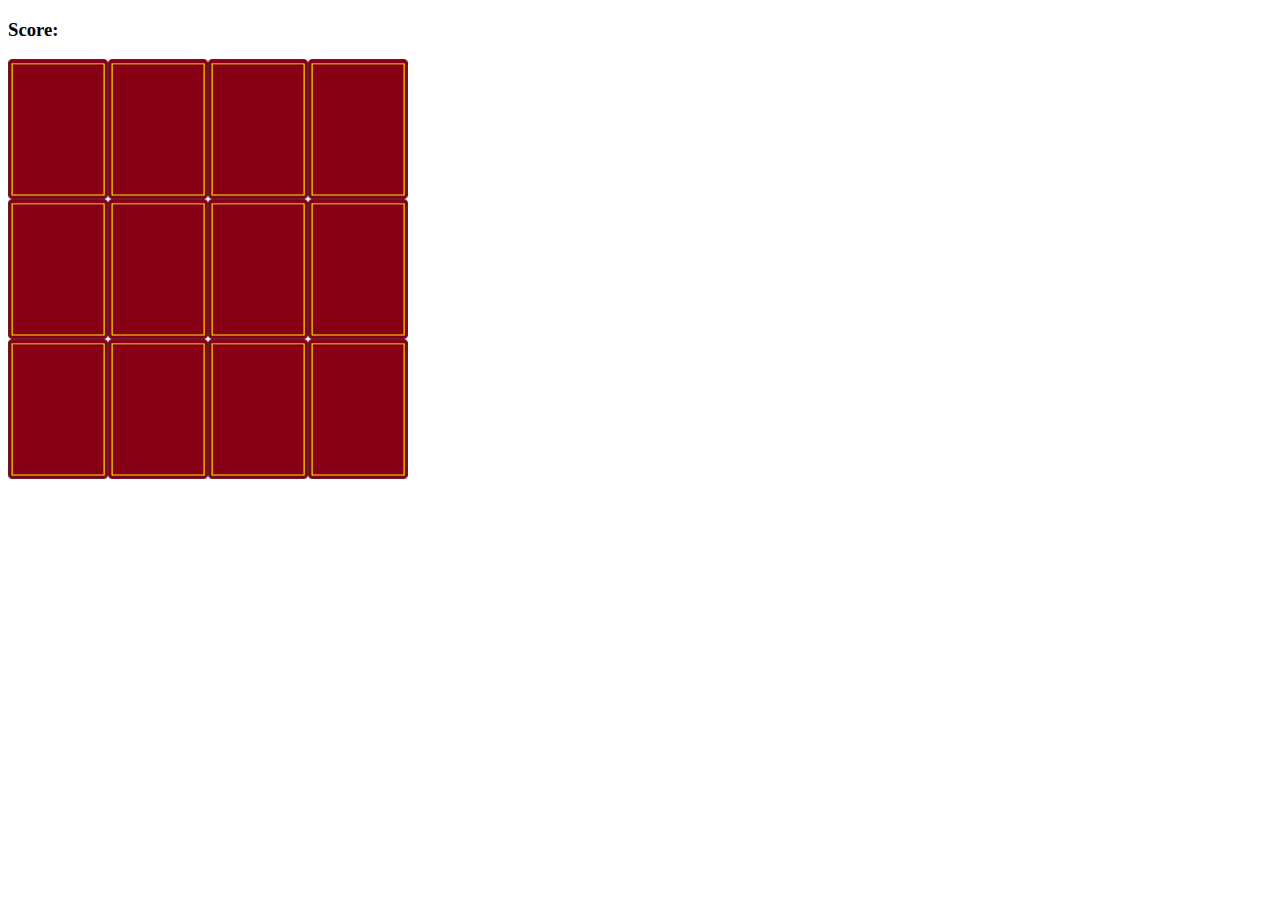
<file: public/memory/index.html>
<!DOCTYPE html>
<html lang="en">
<head>
    <title>Memory Game</title>
    <link rel="stylesheet" href="style.css">
</head>
<body>
    <h3>Score:<span id="result"></span></h3>
    <div class="grid"></div>
</body>
<script src="app.js"></script>
</html>
</file>
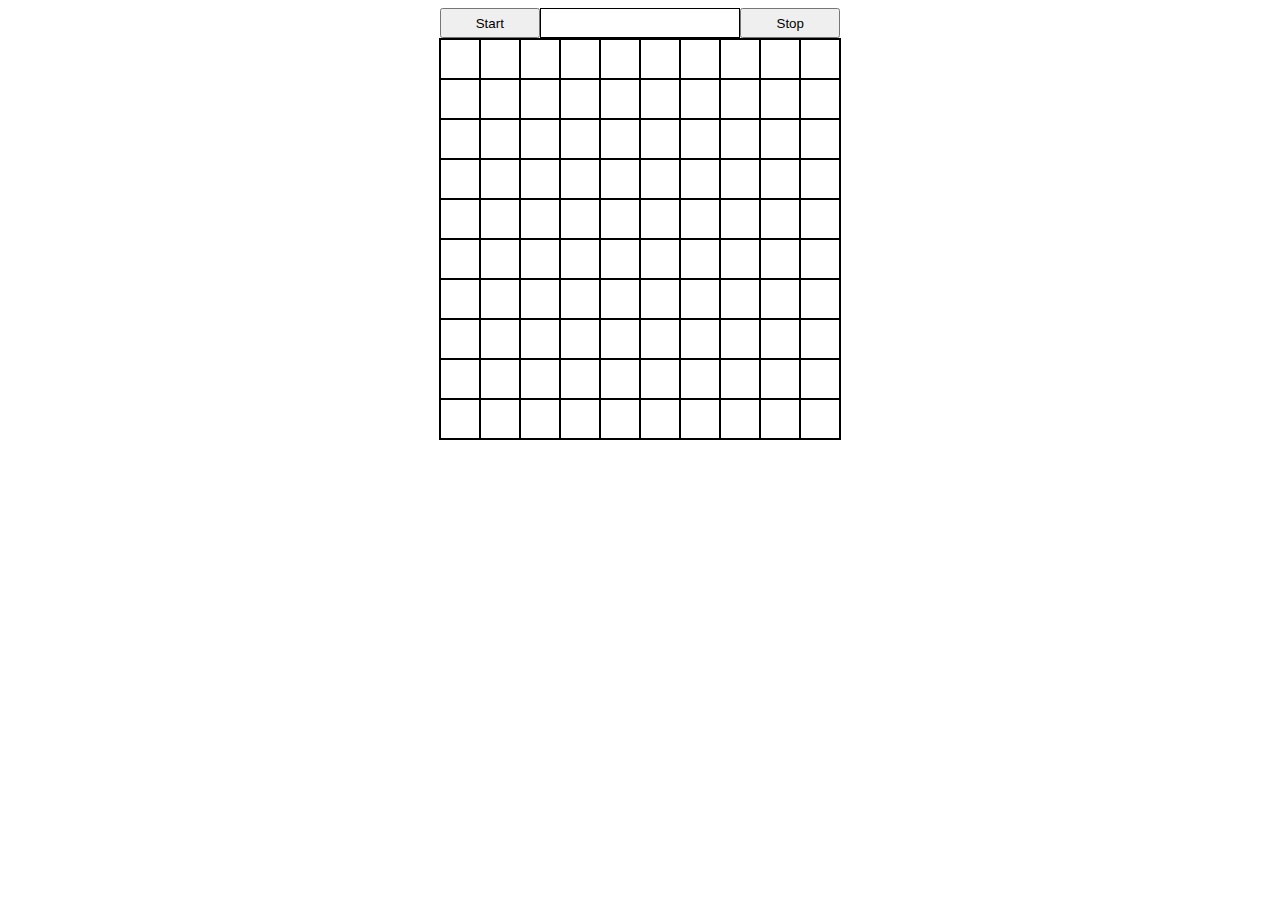
<file: public/snake/index.html>
<!DOCTYPE html>
<html lang="en">
<head>
    <meta charset="utf-8">
    <title>SnakeGame</title>
    <link rel="stylesheet" href="style.css">
</head>
<body>
    <div class="container">
        <button id="startBtn">Start</button>
        <div id="score"></div>
        <button id="stopBtn">Stop</button>
    </div>
    <div class="grid"></div>
</body>
<script src="app.js" charset="utf-8"></script>
</html>
</file>
<file: public/memory/style.css>
img{
    width: 100px;
    height: 140px;
}
.grid{
    display: flex;
    flex-wrap: wrap;
    width: 400px;
    height: 300px;
}
</file>
<file: public/snake/style.css>
body{
    display: flex;
    flex-direction: column;
    justify-content: center;
    align-items: center;
}

.container{
    display: flex;
    justify-content: space-between;
    width: 400px;
    height: 30px;
}

.container div{
    border: 1px solid black;
    width: 200px;
    height: auto;
    font-size: 25px;
    text-align: center;
}

.container button{
    width: 100px;
}

.grid{
    display: grid;
    grid-template-columns: repeat(10,40px);
    grid-template-rows: repeat(10,40px);
    width: 400px;
    height: 400px;
    border:  1px solid black;
}

.grid div{
    border: 1px solid black;
}

.snake{
    background-color: greenyellow;
}

.apple{
    background-color: crimson;
}
</file>
